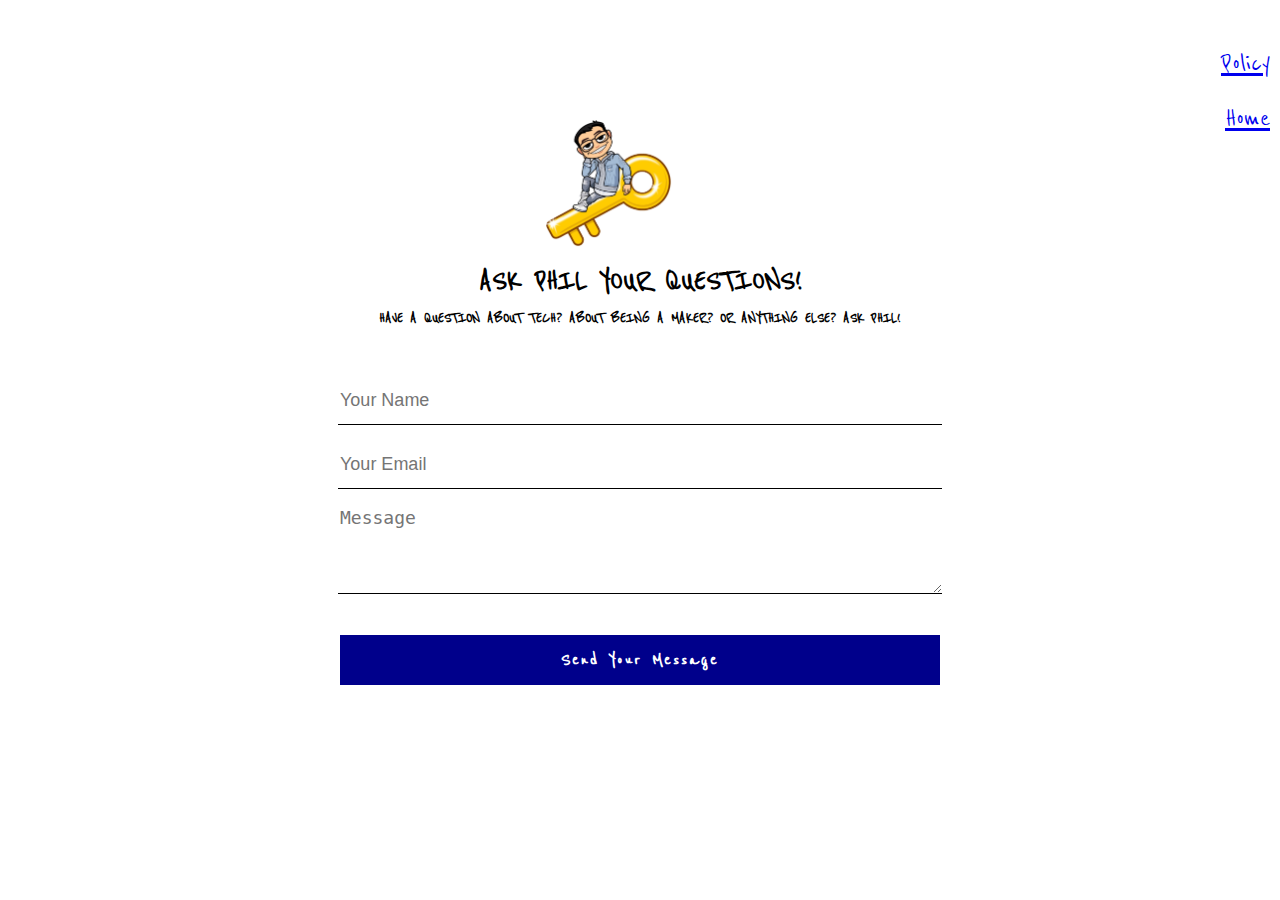
<file: index.html>
<!DOCTYPE html>
<html>
  <head>
    <meta charset="UTF-8">
    <title>Ask Phil</title>
<link rel="stylesheet" type="text/css" href="style.css">
<link href="https://fonts.googleapis.com/css?family=Reenie+Beanie" rel="stylesheet">

<meta name="viewport" content="width=device-width, initial-scale=1.o">

</head>

<nav>
<ul>
  <li><a href="policy.html">Policy</a></li>
  <li><a href="index.html">Home</a></li>
</ul>
</nav>

<body>
  <div class="contact-title">
  <image src="philbit.png" alt="philbitmoji"  class="phil"/>

<h1> Ask Phil Your Questions!</h1>
<h2>Have a question about Tech? about being a Maker? or anything else? Ask Phil!</h2>
</div>

<div class="contact-form">
  <form id="contact-form" method="post" action="contact-form-handlier.php">
    <input name="name" type="text" class="form-control" placeholder="Your Name" required><br>
    <input name="email" type="email" class="form-control" placeholder="Your Email" required><br>
    <textarea name="message" class="form-control" placeholder="Message" rows="4" required></textarea><br>
    <input type="submit" class="form-control submit" value="Send Your Message">
</form>
</div>


  </body>
</html>
</file>
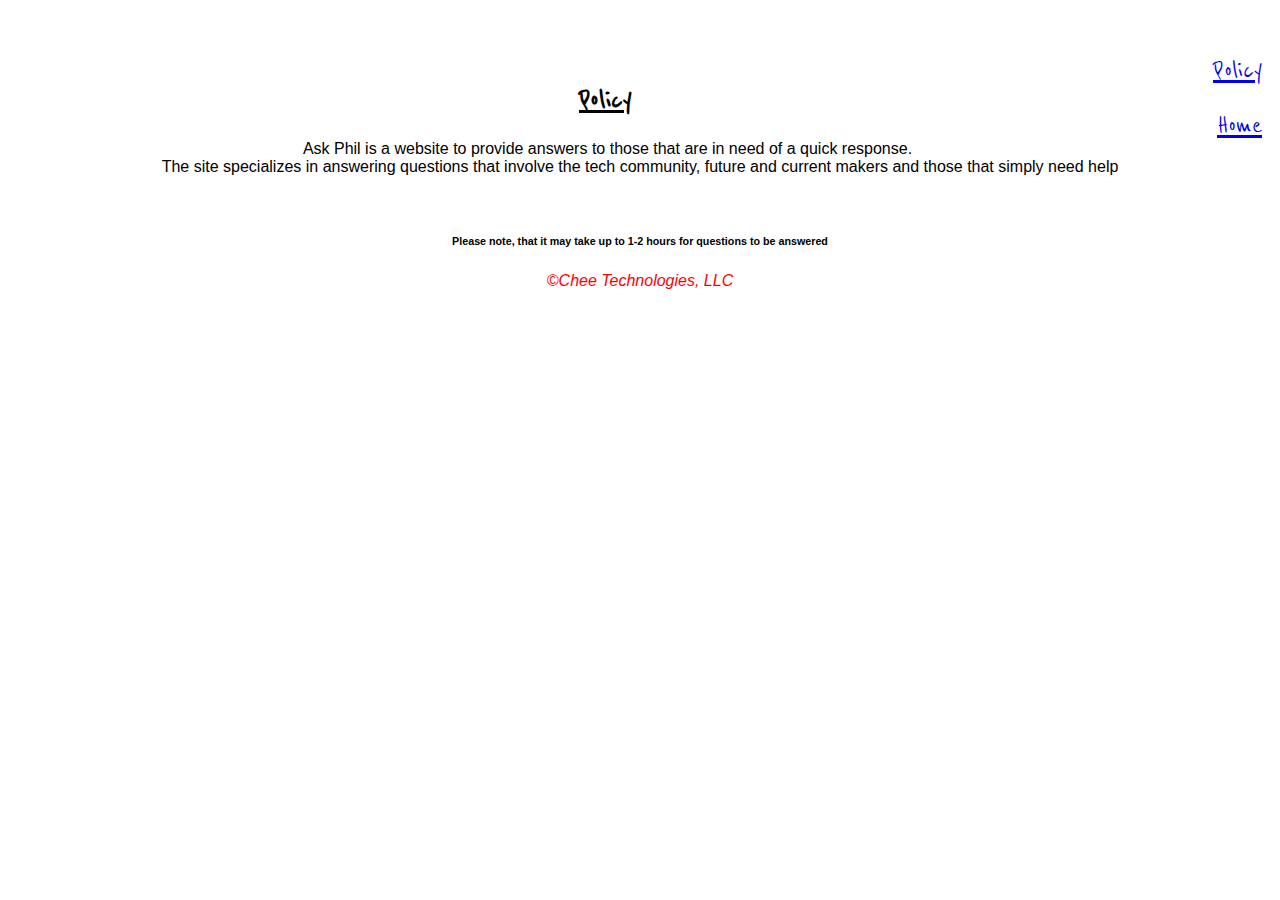
<file: policy.html>
<!DOCTYPE html>
<html>
  <head>
    <meta charset="UTF-8">
    <title>Ask Phil Policy</title>
<meta name="viewport" content="width=device-width, initial-scale=1">


<link href="https://fonts.googleapis.com/css?family=Reenie+Beanie" rel="stylesheet">
<style>

body {
  background: white;
}

h1 {
  font-family: 'Reenie Beanie',cursive;
font-size: 32px;
text-align: center;
text-decoration: underline;
}

p {
font-family: sans-serif;
text-align: center;
}

h6 {
  font-family: sans-serif;
  text-align: center;
}

.footer {
  font-style: italic;
  font-family: sans-serif;
  color:red;
  text-align:center;
  bottom: 0px;
  width: 100;
  position: relative;
}

li {
  font-size: 30px;
  display:inline;
  float: right;
  clear: both;
padding: 10px;
font-family: 'Reenie Beanie',cursive;
}

</style>
  </head>

  <nav>
  <ul>
    <li><a href="policy.html">Policy</a></li>
    <li><a href="index.html">Home</a></li>
  </ul>
  </nav>


  <body>
  <h1>Policy</h1>
<p>Ask Phil is a website to provide answers to those that are in need of a quick response.<br>
  The site specializes in answering questions that involve the tech community, future and current makers and those
  that simply need help</p>

<br>

<h6>Please note, that it may take up to 1-2 hours for questions to be answered</h6>

<footer class="footer"
<p>©Chee Technologies, LLC</p>
</footer>

  </body>
</html>
</file>
<file: style.css>
body {
margin:0;
padding:0;
text-align: center;
background-color: white;
font-family: 'Reenie Beanie', cursive;

}

.contact-title {

  margin-top: 100px;
  color: black;
  text-transform: uppercase;
  transition: all 4s ease-in-out;
  }
.contact-title h1 {
  font-size: 32px;
  line-height: 10px;
}

.contact-title h2 {
font-size: 16px;
}


form{
  margin-top: 50px;
  transition: all 4s ease-in-out;
}
.form-control {
  width: 600px;
  background: transparent;
  border: none;
  outline: none;
  border-bottom: 1px solid black;
  color: black;
  font-size: 18px;
  margin-bottom: 16px;
}

input {
  height: 45px;
}

form .submit {
  background-color: darkblue;
  border-color: transparent;
  color: white;
  font-size: 20px;
  font-weight: bold;
  letter-spacing: 2px;
  height: 50px;
  margin-top: 20px;
  font-family: 'Reenie Beanie', cursive;

}

form .submit:hover {
  background-color: pink;
  cursor: pointer;
}

.phil {
  width: 140px;
}

li {
  font-size: 30px;
  display:inline;
  float: right;
  clear: both;
padding: 10px;
}
</file>
